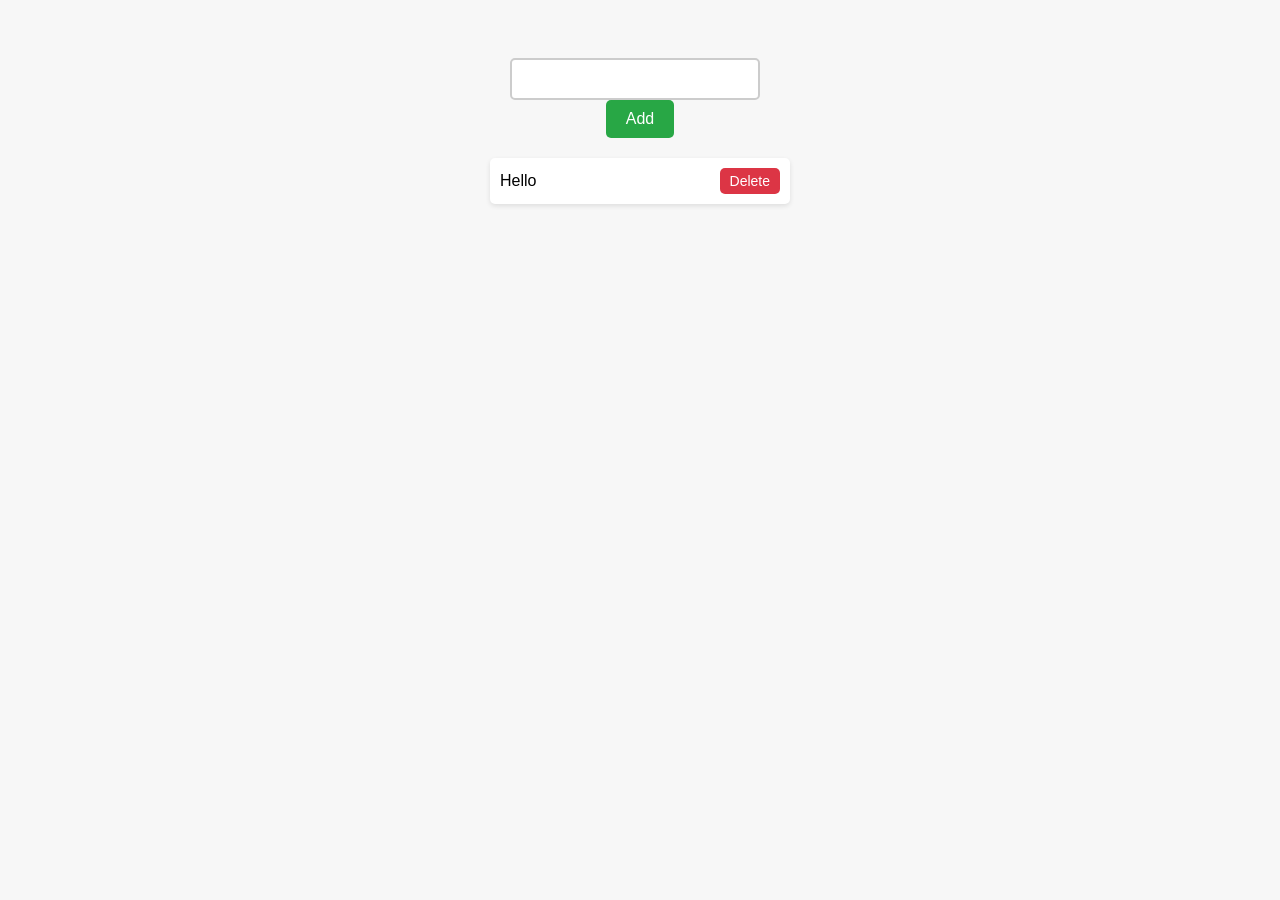
<file: index.html>
<html>
    <head>

        <title>TO do List</title>
         <link rel="stylesheet" href="style.css">
      
    </head>

 <body>
    <input id="input">
   <button onClick="add()">Add</button>
    <ul id="list-container">
    <li>Hello
    <button onClick="deleteItem(event)">Delete</button>
    </li>
</ul>

<script>

    // select ul tag
    var ul = document.getElementById("list-container")
    var input = document.getElementById("input")

    function add()
    {

        var listitem = document.createElement("li")
        listitem.innerHTML = input.value + "<button onclick='deleteItem(event)'>Delete</button>"
        ul.append(listitem)
    }

    function deleteItem(event)
    {
        event.target.parentElement.remove()
    }


</script>
</body>
</html>
</file>
<file: style.css>
/* General body style */
body {
    font-family: Arial, sans-serif;
    background-color: #f7f7f7;
    display: flex;
    flex-direction: column;
    align-items: center;
    padding: 50px;
}

/* Input box */
#input {
    padding: 10px;
    width: 250px;
    border: 2px solid #ccc;
    border-radius: 5px;
    margin-right: 10px;
    font-size: 16px;
}

/* Add button */
button {
    padding: 10px 20px;
    border: none;
    border-radius: 5px;
    background-color: #28a745; /* green */
    color: white;
    font-size: 16px;
    cursor: pointer;
    transition: background-color 0.3s;
}

button:hover {
    background-color: #218838; /* darker green on hover */
}

/* List styling */
ul {
    list-style: none;
    padding: 0;
    margin-top: 20px;
    width: 300px;
}

/* List items */
li {
    background-color: white;
    padding: 10px;
    margin-bottom: 10px;
    border-radius: 5px;
    display: flex;
    justify-content: space-between;
    align-items: center;
    box-shadow: 0 2px 5px rgba(0,0,0,0.1);
}

/* Delete button inside list */
li button {
    background-color: #dc3545; /* red */
    padding: 5px 10px;
    font-size: 14px;
}

li button:hover {
    background-color: #c82333; /* darker red */
}
</file>
